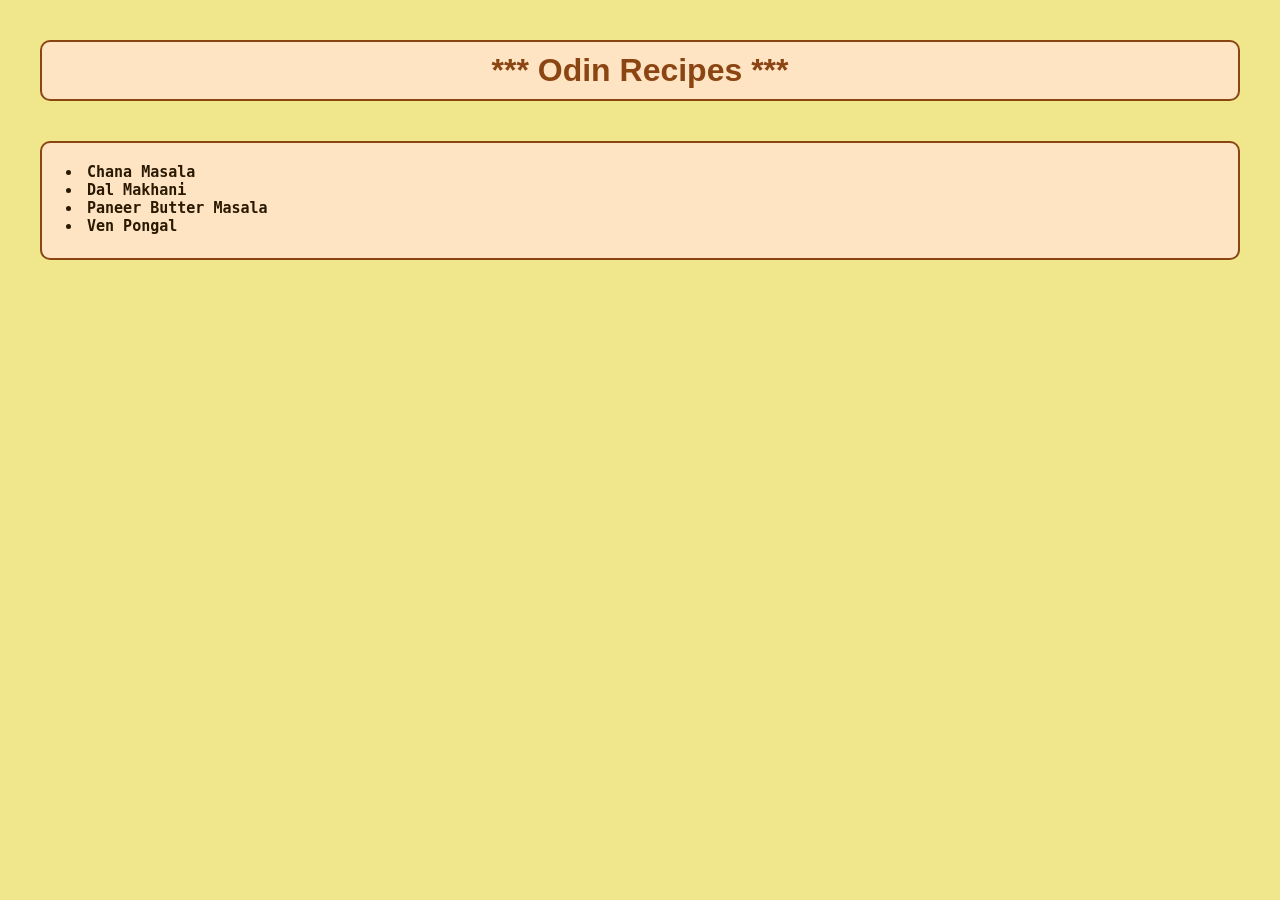
<file: index.html>
<!DOCTYPE html>
<html lang="en">
    <head>
        <meta charset="UTF-8">
        <meta name="viewport" content="width=device-width, initial-scale=1.0">
        <title>Recipes</title>
        <link rel="stylesheet" href="style.css">
    </head>
    <body>
        <h1>*** Odin Recipes ***</h1>
        <h3>
            <ul>
                <li><a href="recipes/chana-masala.html">Chana Masala</a></li>
                <li><a href="recipes/dal-makhani.html">Dal Makhani</a></li>
                <li><a href="recipes/paneer-butter-masala.html">Paneer Butter Masala</a></li>
                <li><a href="recipes/ven-pongal.html">Ven Pongal</li>
            </ul>
        </h3>
    </body>
</html>
</file>
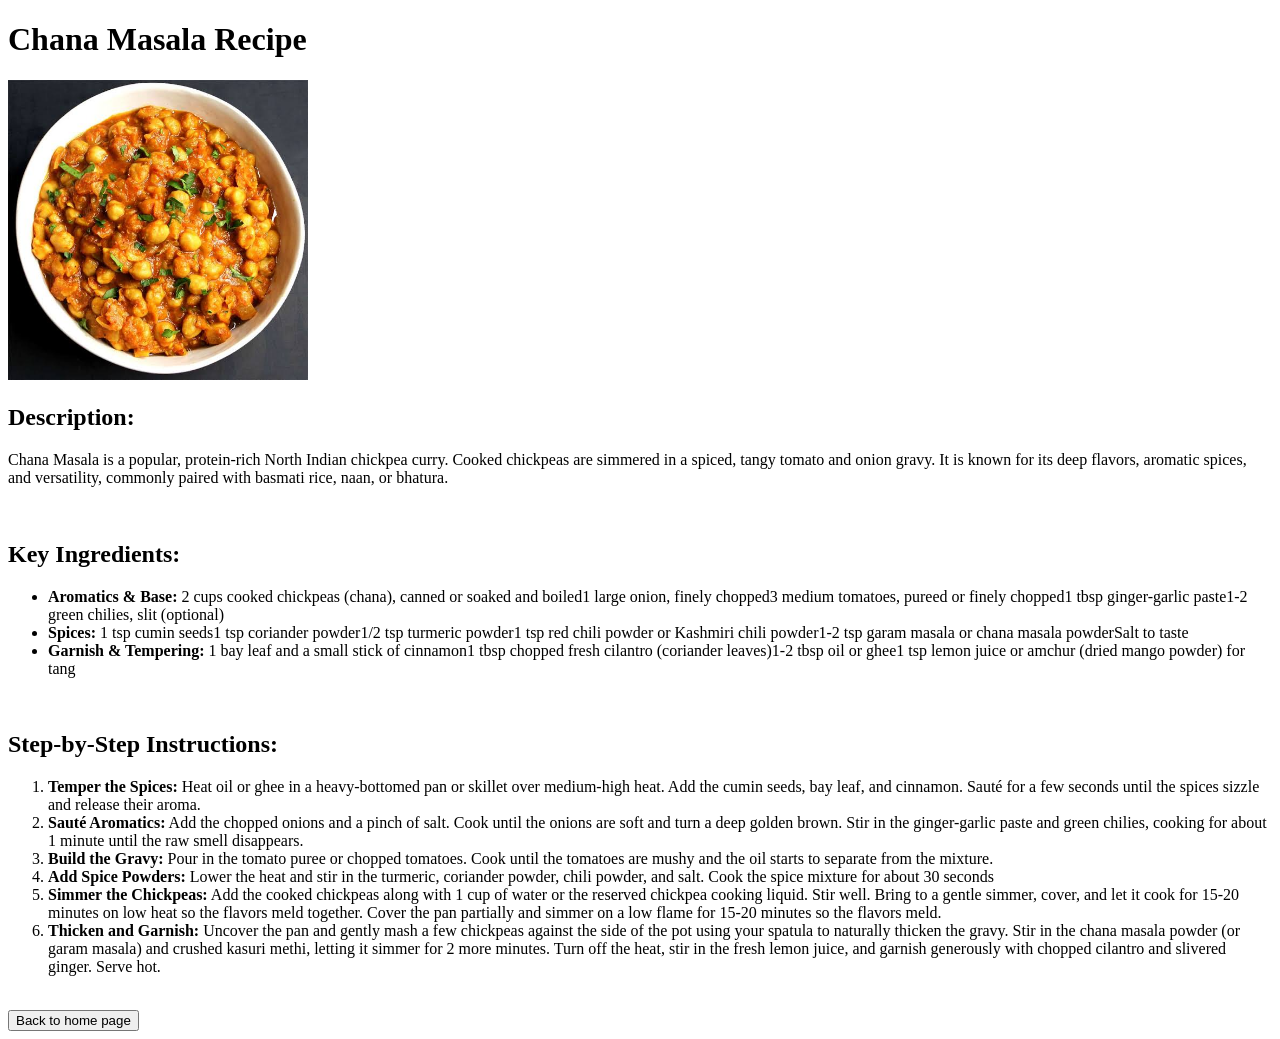
<file: recipes/chana-masala.html>
<!DOCTYPE html>
<html lang="en">
    
<head>
    <meta charset="UTF-8">
    <meta name="viewport" content="width=device-width, initial-scale=1.0">
    <title>Chana Masala</title>
</head>

<body>
    <h1>Chana Masala Recipe</h1>
    <img src="../images/chana-masala.jpg" alt="A delicious looking chana masala image" width="300">
    <br>
    <h2>Description:</h2>
    <p>Chana Masala is a popular, protein-rich North Indian chickpea curry. Cooked chickpeas are simmered in a spiced, tangy tomato and onion gravy. It is known for its deep flavors, aromatic spices, and versatility, commonly paired with basmati rice, naan, or bhatura.</p>
    <br>
    <h2>Key Ingredients:</h2>
    <ul>
        <li><strong>Aromatics & Base:</strong> 2 cups cooked chickpeas (chana), canned or soaked and boiled1 large onion, finely chopped3 medium tomatoes, pureed or finely chopped1 tbsp ginger-garlic paste1-2 green chilies, slit (optional)</li>
        <li><strong>Spices:</strong> 1 tsp cumin seeds1 tsp coriander powder1/2 tsp turmeric powder1 tsp red chili powder or Kashmiri chili powder1-2 tsp garam masala or chana masala powderSalt to taste</li>
        <li><strong>Garnish & Tempering:</strong> 1 bay leaf and a small stick of cinnamon1 tbsp chopped fresh cilantro (coriander leaves)1-2 tbsp oil or ghee1 tsp lemon juice or amchur (dried mango powder) for tang</li>

    </ul>
    <br>
    <h2>Step-by-Step Instructions:</h2>
    <ol>
        <li><strong>Temper the Spices:</strong> Heat oil or ghee in a heavy-bottomed pan or skillet over medium-high heat. Add the cumin seeds, bay leaf, and cinnamon. Sauté for a few seconds until the spices sizzle and release their aroma.</li>
        <li><strong>Sauté Aromatics:</strong> Add the chopped onions and a pinch of salt. Cook until the onions are soft and turn a deep golden brown. Stir in the ginger-garlic paste and green chilies, cooking for about 1 minute until the raw smell disappears.</li>
        <li><strong>Build the Gravy: </strong> Pour in the tomato puree or chopped tomatoes. Cook until the tomatoes are mushy and the oil starts to separate from the mixture.</li>
        <li><strong>Add Spice Powders:</strong> Lower the heat and stir in the turmeric, coriander powder, chili powder, and salt. Cook the spice mixture for about 30 seconds</li>
        <li><strong>Simmer the Chickpeas:</strong>  Add the cooked chickpeas along with 1 cup of water or the reserved chickpea cooking liquid. Stir well. Bring to a gentle simmer, cover, and let it cook for 15-20 minutes on low heat so the flavors meld together.  Cover the pan partially and simmer on a low flame for 15-20 minutes so the flavors meld.</li>
        <li><strong>Thicken and Garnish:</strong> Uncover the pan and gently mash a few chickpeas against the side of the pot using your spatula to naturally thicken the gravy. Stir in the chana masala powder (or garam masala) and crushed kasuri methi, letting it simmer for 2 more minutes. Turn off the heat, stir in the fresh lemon juice, and garnish generously with chopped cilantro and slivered ginger. Serve hot.</li>
    </ol>
    <br>
    <a href="../index.html"><button>Back to home page</button></a>
</body>

</html>
</file>
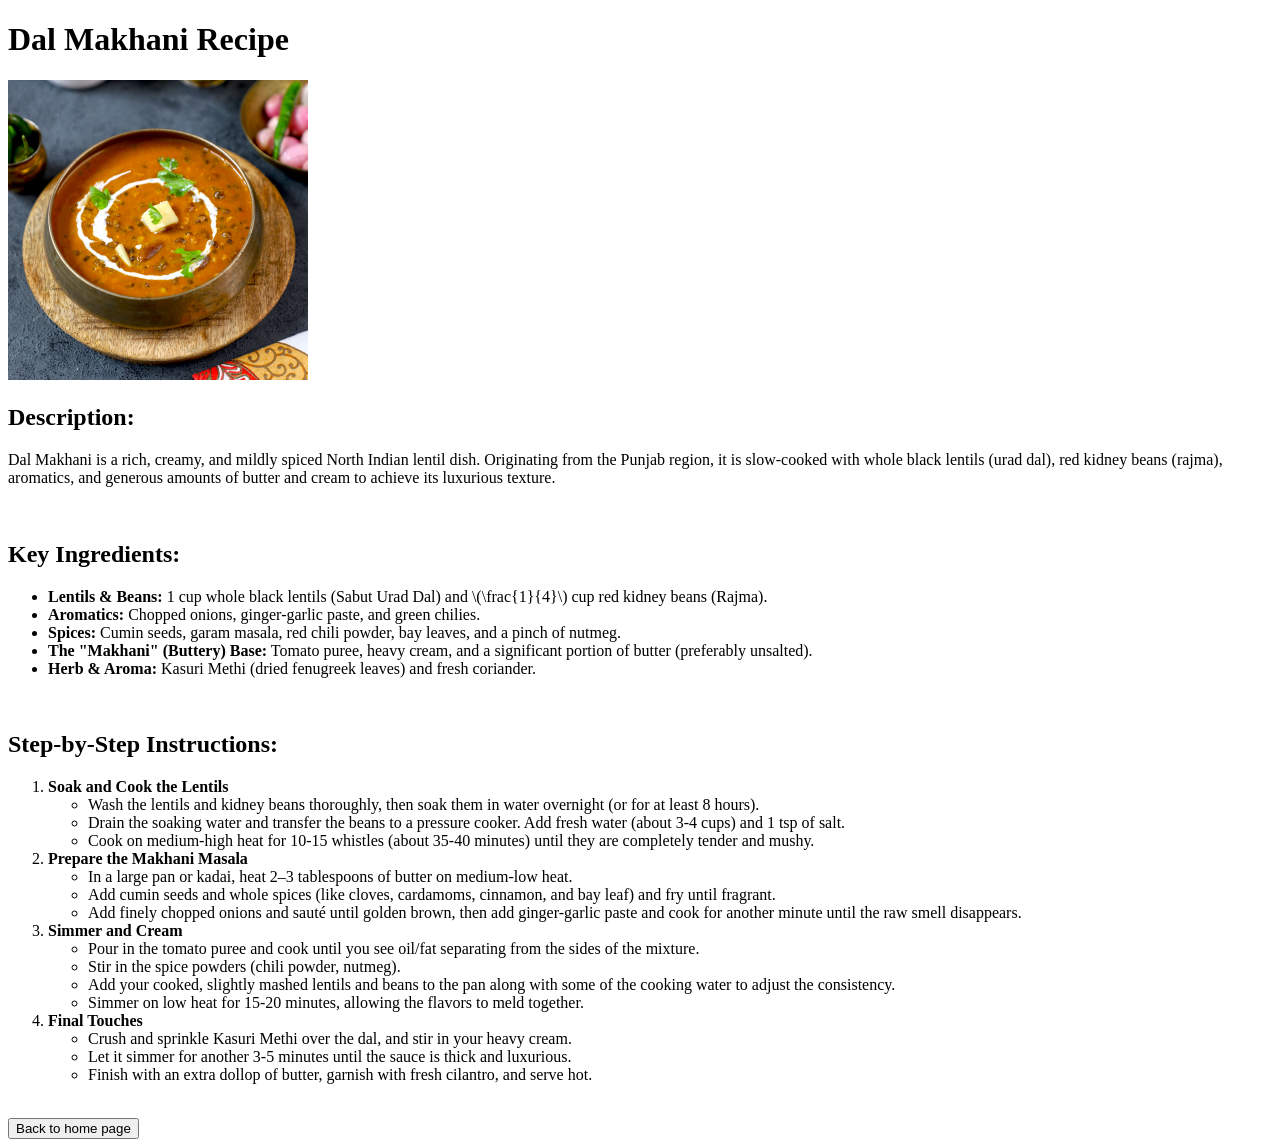
<file: recipes/dal-makhani.html>
<!DOCTYPE html>
<html lang="en">
    <head>
        <meta charset="UTF-8">
        <meta name="viewport" content="width=device-width, initial-scale=1.0">
        <title>Dal Makhani</title>
    </head>
    <body>
        <h1>Dal Makhani Recipe</h1>
        <img src="../images/dal-makhani.jpg" alt="A delicious looking dal makhani image" width="300">
        <br>
        <h2>Description:</h2>
        <p>Dal Makhani is a rich, creamy, and mildly spiced North Indian lentil dish. Originating from the Punjab region, it is slow-cooked with whole black lentils (urad dal), red kidney beans (rajma), aromatics, and generous amounts of butter and cream to achieve its luxurious texture.</p>
        <br>
        <h2>Key Ingredients:</h2>
        <ul>
            <li><strong>Lentils & Beans:</strong> 1 cup whole black lentils (Sabut Urad Dal) and \(\frac{1}{4}\) cup red kidney beans (Rajma).</li>
            <li><strong>Aromatics:</strong> Chopped onions, ginger-garlic paste, and green chilies.</li>
            <li><strong>Spices:</strong> Cumin seeds, garam masala, red chili powder, bay leaves, and a pinch of nutmeg.</li>
            <li><strong>The "Makhani" (Buttery) Base:</strong> Tomato puree, heavy cream, and a significant portion of butter (preferably unsalted).</li>
            <li><strong>Herb & Aroma:</strong> Kasuri Methi (dried fenugreek leaves) and fresh coriander.</li>
        </ul>
        <br>
        <h2>Step-by-Step Instructions:</h2>
        <ol>
            <li>
                <strong>Soak and Cook the Lentils</strong>
                <ul>
                    <li>Wash the lentils and kidney beans thoroughly, then soak them in water overnight (or for at least 8 hours).</li>
                    <li>Drain the soaking water and transfer the beans to a pressure cooker. Add fresh water (about 3-4 cups) and 1 tsp of salt.</li>
                    <li>Cook on medium-high heat for 10-15 whistles (about 35-40 minutes) until they are completely tender and mushy.</li>
                </ul>
            </li>
            <li>
                <strong>Prepare the Makhani Masala</strong>
                <ul>
                    <li>In a large pan or kadai, heat 2–3 tablespoons of butter on medium-low heat.</li>
                    <li>Add cumin seeds and whole spices (like cloves, cardamoms, cinnamon, and bay leaf) and fry until fragrant.</li>
                    <li>Add finely chopped onions and sauté until golden brown, then add ginger-garlic paste and cook for another minute until the raw smell disappears.</li>
                </ul>
            </li>
            <li>
                <strong>Simmer and Cream</strong>
                <ul>
                    <li>Pour in the tomato puree and cook until you see oil/fat separating from the sides of the mixture.</li>
                    <li>Stir in the spice powders (chili powder, nutmeg).</li>
                    <li>Add your cooked, slightly mashed lentils and beans to the pan along with some of the cooking water to adjust the consistency.</li>
                    <li>Simmer on low heat for 15-20 minutes, allowing the flavors to meld together.</li>
                </ul>
            </li>
            <li>
                <strong>Final Touches</strong>
                <ul>
                    <li>Crush and sprinkle Kasuri Methi over the dal, and stir in your heavy cream.</li>
                    <li>Let it simmer for another 3-5 minutes until the sauce is thick and luxurious.</li>
                    <li>Finish with an extra dollop of butter, garnish with fresh cilantro, and serve hot.</li>
                </ul>
            </li>
        </ol>
        <br>
        <a href="../index.html"><button>Back to home page</button></a>
    </body>
</html>
</file>
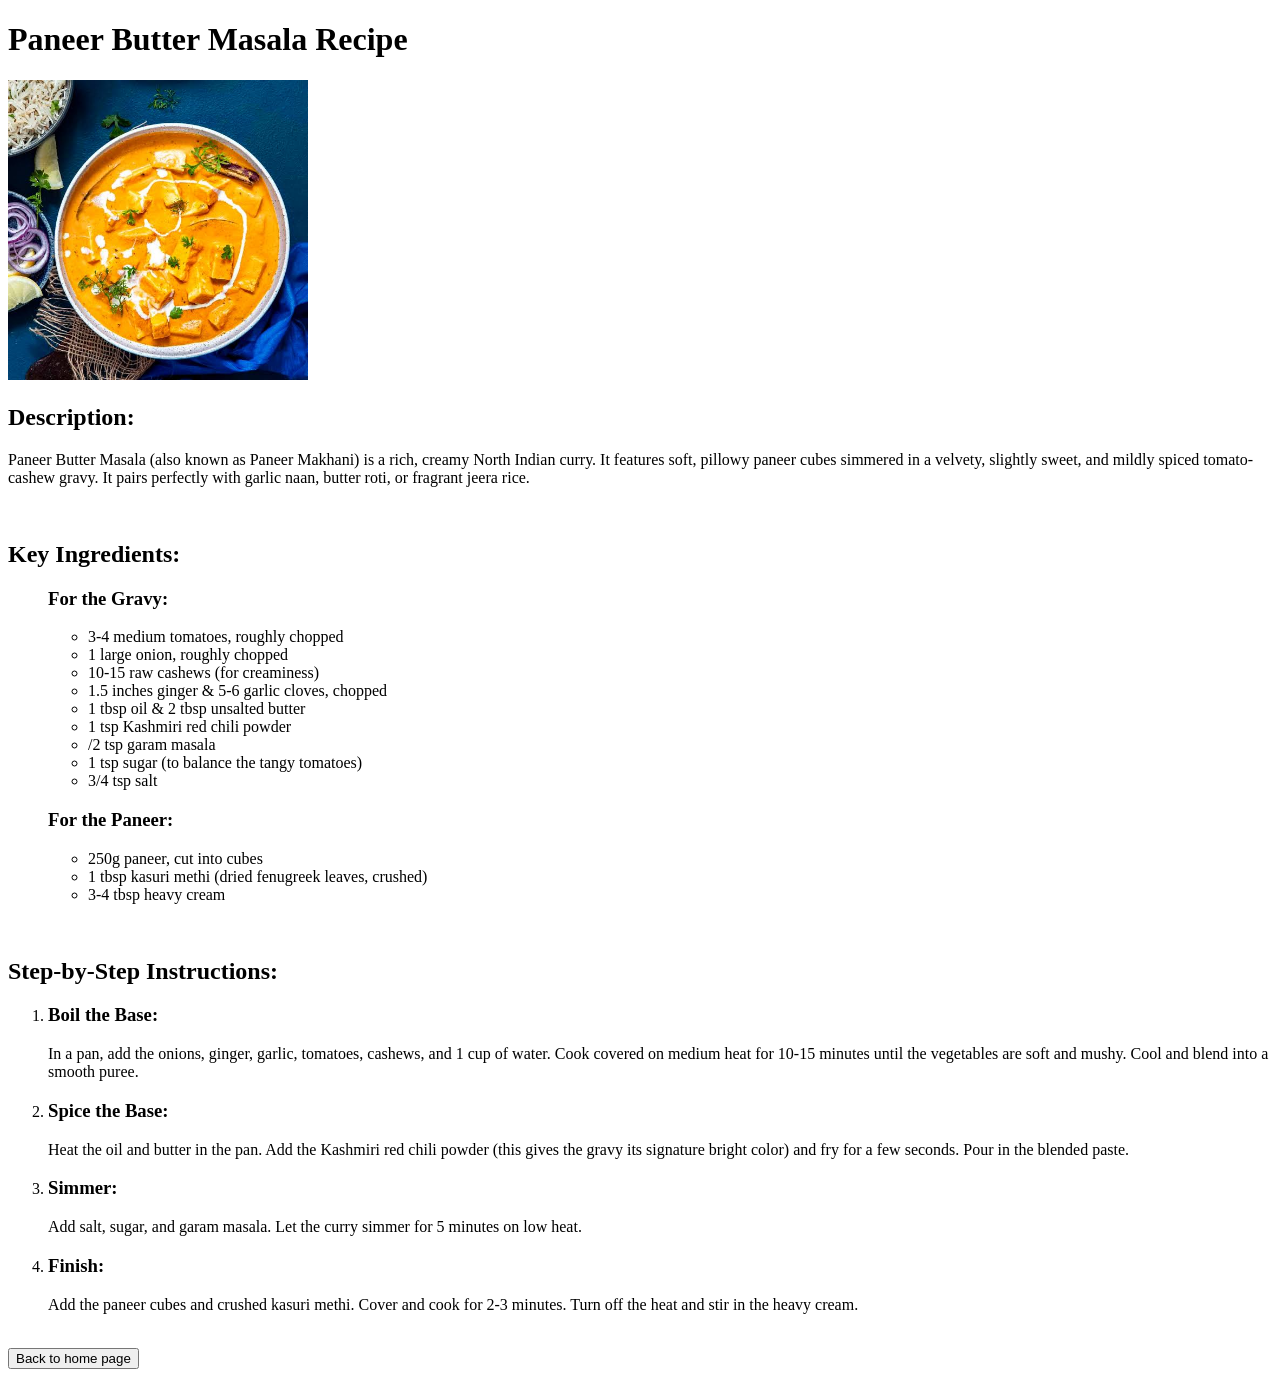
<file: recipes/paneer-butter-masala.html>
<!DOCTYPE html>
<html lang="en">
    <head>
         <meta charset="UTF-8">
        <meta name="viewport" content="width=device-width, initial-scale=1.0">
        <title>Paneer Butter Masala</title>
    </head>
    <body>
        <h1>Paneer Butter Masala Recipe</h1>
            <img src="../images/paneer-butter-masala.jpg" alt="A delicious looking paneer butter masala image" width="300">
        <br>
        <h2>Description:</h2>
            <p>Paneer Butter Masala (also known as Paneer Makhani) is a rich, creamy North Indian curry. It features soft, pillowy paneer cubes simmered in a velvety, slightly sweet, and mildly spiced tomato-cashew gravy. It pairs perfectly with garlic naan, butter roti, or fragrant jeera rice.</p>
        <br>
        <h2>Key Ingredients:</h2>
        <ul>
            <h3>For the Gravy:</h3>
                 <ul>
                    <li>3-4 medium tomatoes, roughly chopped</li>
                    <li>1 large onion, roughly chopped</li>
                    <li>10-15 raw cashews (for creaminess)</li>
                    <li>1.5 inches ginger & 5-6 garlic cloves, chopped</li>
                    <li>1 tbsp oil & 2 tbsp unsalted butter</li>
                    <li>1 tsp Kashmiri red chili powder</li>
                    <li>/2 tsp garam masala</li>
                    <li>1 tsp sugar (to balance the tangy tomatoes)</li>
                    <li>3/4 tsp salt</li>
                </ul>
            <h3>For the Paneer:</h3>
                <ul>
                    <li>250g paneer, cut into cubes</li>
                    <li>1 tbsp kasuri methi (dried fenugreek leaves, crushed)</li>
                    <li>3-4 tbsp heavy cream</li>
                </ul>
        </ul>
        <br>
        <h2>Step-by-Step Instructions:</h2>
            <ol>
               <li><h3>Boil the Base:</h3> In a pan, add the onions, ginger, garlic, tomatoes, cashews, and 1 cup of water. Cook covered on medium heat for 10-15 minutes until the vegetables are soft and mushy. Cool and blend into a smooth puree.</li>
               <li><h3>Spice the Base:</h3>  Heat the oil and butter in the pan. Add the Kashmiri red chili powder (this gives the gravy its signature bright color) and fry for a few seconds. Pour in the blended paste.</li>
               <li><h3>Simmer:</h3>  Add salt, sugar, and garam masala. Let the curry simmer for 5 minutes on low heat.</li>
               <li><h3>Finish:</h3>  Add the paneer cubes and crushed kasuri methi. Cover and cook for 2-3 minutes. Turn off the heat and stir in the heavy cream.</li>
            </ol>      

         <br>
         <a href="../index.html"><button>Back to home page</button><a>
    </body>

</html>
</file>
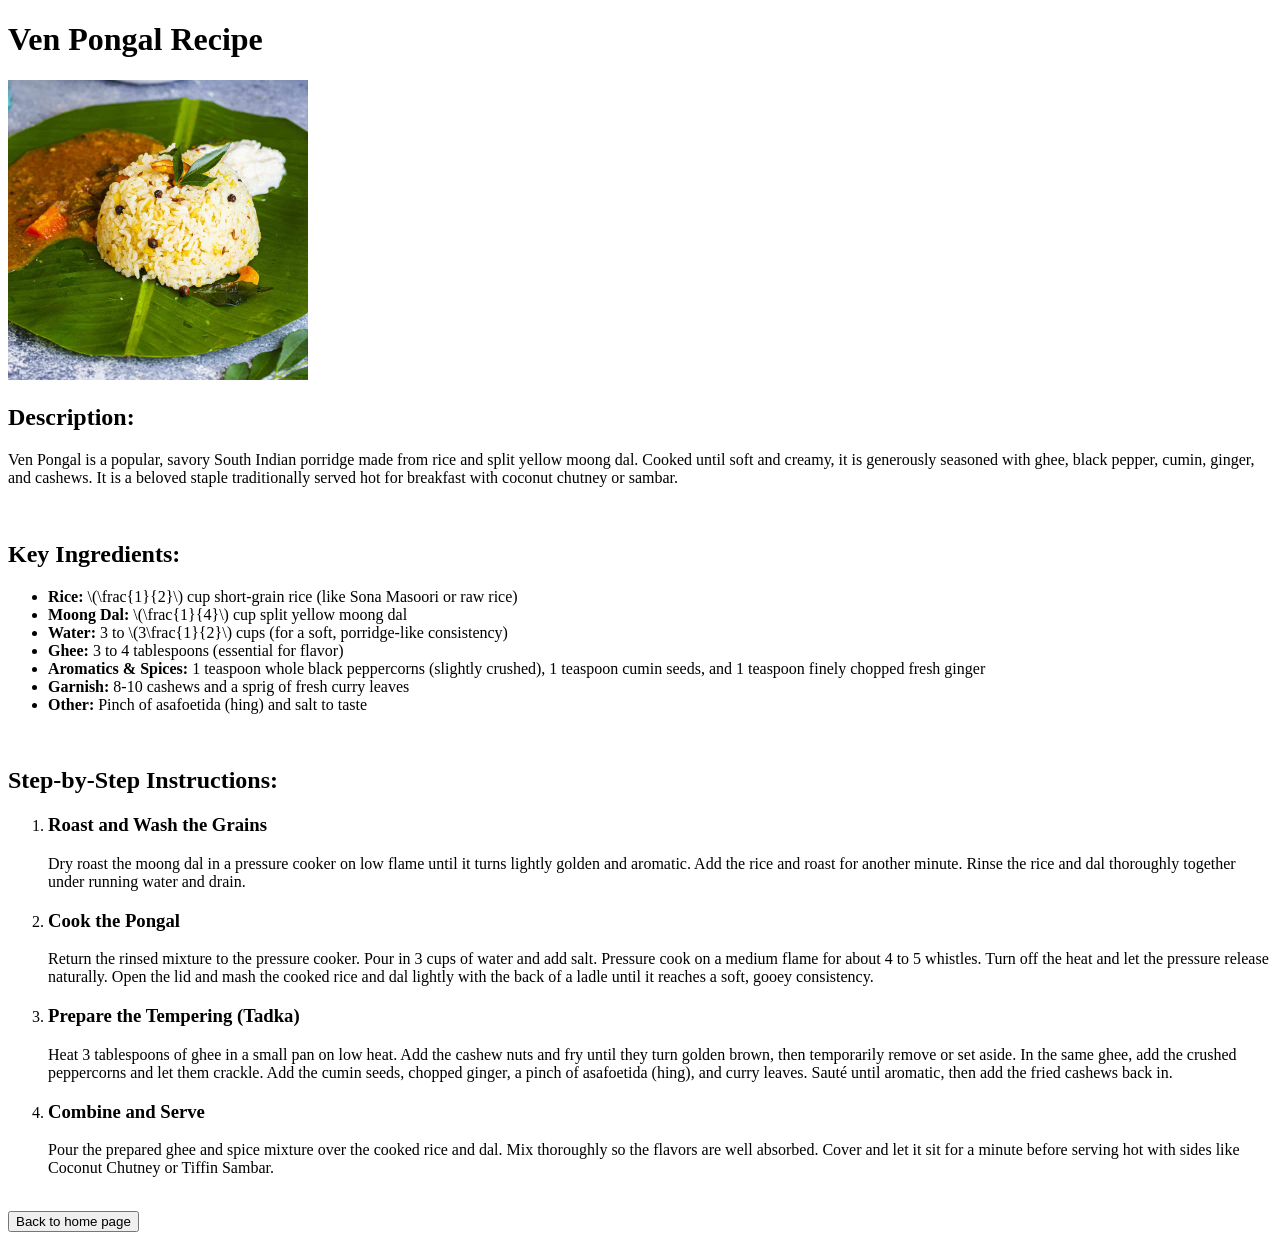
<file: recipes/ven-pongal.html>
<!DOCTYPE html>
<html lang="en">
    <head>
          <meta charset="UTF-8">
        <meta name="viewport" content="width=device-width, initial-scale=1.0">
        <title>Ven Pongal</title>
    </head>
    <body>
        <h1>Ven Pongal Recipe</h1>
        <img src="../images/ven-pongal.jpg" alt="A delicious looking ven pongal image" width="300">
        <br>
        <h2>Description:</h2>
        <p>Ven Pongal is a popular, savory South Indian porridge made from rice and split yellow moong dal. Cooked until soft and creamy, it is generously seasoned with ghee, black pepper, cumin, ginger, and cashews. It is a beloved staple traditionally served hot for breakfast with coconut chutney or sambar.</p>
        <br>
        <h2>Key Ingredients:</h2>
        <ul>
            <li><strong>Rice: </strong>\(\frac{1}{2}\) cup short-grain rice (like Sona Masoori or raw rice)</li>
            <li><strong>Moong Dal: </strong>\(\frac{1}{4}\) cup split yellow moong dal</li>
            <li><strong>Water: </strong>3 to \(3\frac{1}{2}\) cups (for a soft, porridge-like consistency)</li>
            <li><strong>Ghee: </strong>3 to 4 tablespoons (essential for flavor)</li>
            <li><strong>Aromatics & Spices: </strong>1 teaspoon whole black peppercorns (slightly crushed), 1 teaspoon cumin seeds, and 1 teaspoon finely chopped fresh ginger</li>
            <li><strong>Garnish: </strong>8-10 cashews and a sprig of fresh curry leaves</li>
            <li><strong>Other: </strong>Pinch of asafoetida (hing) and salt to taste</li>
        </ul>
        <br>
        <h2>Step-by-Step Instructions:</h2>
        <ol>
            <li><h3>Roast and Wash the Grains</h3>Dry roast the moong dal in a pressure cooker on low flame until it turns lightly golden and aromatic. Add the rice and roast for another minute. Rinse the rice and dal thoroughly together under running water and drain.</li>
            <li><h3>Cook the Pongal</h3>Return the rinsed mixture to the pressure cooker. Pour in 3 cups of water and add salt. Pressure cook on a medium flame for about 4 to 5 whistles. Turn off the heat and let the pressure release naturally. Open the lid and mash the cooked rice and dal lightly with the back of a ladle until it reaches a soft, gooey consistency.</li>
            <li><h3>Prepare the Tempering (Tadka)</h3>Heat 3 tablespoons of ghee in a small pan on low heat. Add the cashew nuts and fry until they turn golden brown, then temporarily remove or set aside. In the same ghee, add the crushed peppercorns and let them crackle. Add the cumin seeds, chopped ginger, a pinch of asafoetida (hing), and curry leaves. Sauté until aromatic, then add the fried cashews back in.</li>
            <li><h3>Combine and Serve</h3>Pour the prepared ghee and spice mixture over the cooked rice and dal. Mix thoroughly so the flavors are well absorbed. Cover and let it sit for a minute before serving hot with sides like Coconut Chutney or Tiffin Sambar.</li>
        </ol>
        <br>
        <a href="../index.html"><button>Back to home page</button></a>
    </body>
</html>
</file>
<file: style.css>
body {
    font-family: Arial, sans-serif;
    background-color:khaki;
    margin: 0;
    padding: 0;
}

h1 {
    text-align: center;
    color:saddlebrown;
    font-weight: bold;
    padding: 10px;
    background-color:bisque;
    border-radius: 10px;
    border: 2px solid saddlebrown;
    margin: 40px 40px;
}

ul {
    font-family:monospace;
    font-size: 15px;
    background-color:bisque;
    border-radius: 10px;
    border: 2px solid saddlebrown;
    color:rgb(41, 25, 0);
    margin: 40px;
    padding: 20px 40px;
    padding-bottom:5px;
    
}

a {
    text-decoration: none;
    color:rgb(41, 25, 0);
    font-weight:bold;
    padding: 5px;
}
</file>
